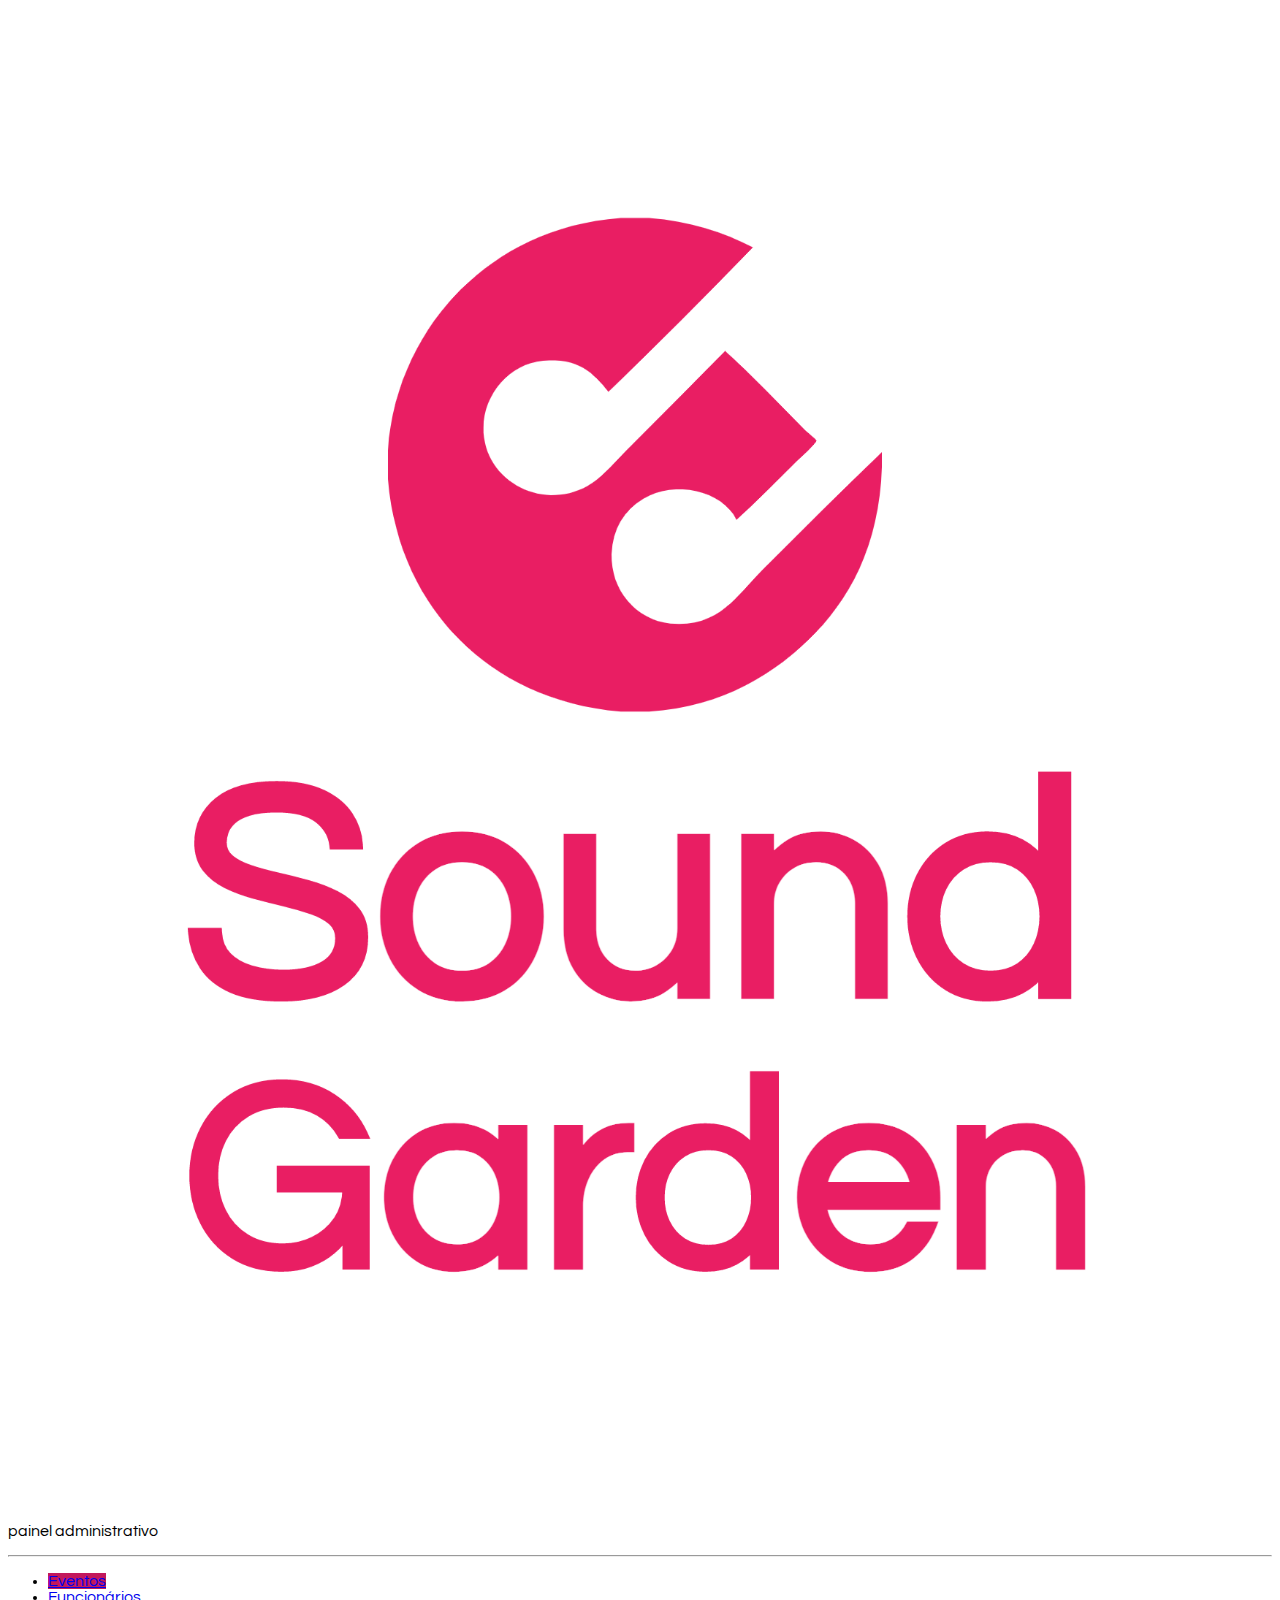
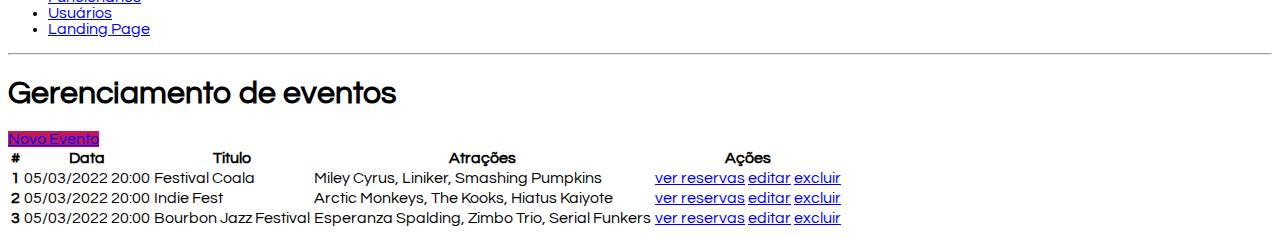
<file: admin.html>
<!DOCTYPE html>
<html lang="pt-br">

<head>
    <meta charset="UTF-8">
    <meta http-equiv="X-UA-Compatible" content="IE=edge">
    <meta name="viewport" content="width=device-width, initial-scale=1.0">
    <title>Sound Garden - Painel Administrativo</title>

    <link href="https://cdn.jsdelivr.net/npm/bootstrap@5.0.2/dist/css/bootstrap.min.css" rel="stylesheet"
        integrity="sha384-EVSTQN3/azprG1Anm3QDgpJLIm9Nao0Yz1ztcQTwFspd3yD65VohhpuuCOmLASjC" crossorigin="anonymous">
    <link rel="stylesheet" href="css/style.css">
</head>

<body>
    <div class="container-fluid">
        <div class="row">
            <aside class="d-flex flex-column flex-shrink-0 p-3 bg-light col-2">

                <a href="/" class="d-flex align-items-center mb-3 mb-md-0 me-md-auto link-dark text-decoration-none">
                    <svg class="bi me-2" width="40" height="32">
                        <use xlink:href="#bootstrap"></use>
                    </svg>
                    <span class="fs-4 px-5">
                        <img src="img/Sound-logo.png" alt="Gama Lounge" class="img-responsive">
                    </span>
                </a>
                <p class="text-center">painel administrativo</p>
                <hr>
                <ul class="nav nav-pills flex-column mb-auto">
                    <li class="nav-item">
                        <a href="#" class="nav-link active" aria-current="page">
                            Eventos
                        </a>
                    </li>

                    <li>
                        <a href="#" class="nav-link link-dark">
                            Funcionários
                        </a>
                    </li>
                    <li>
                        <a href="#" class="nav-link link-dark">
                            Usuários
                        </a>
                    </li>
                    <li>
                        <a href="index.html" class="nav-link link-dark">
                            Landing Page
                        </a>
                    </li>
                </ul>
                <hr>

            </aside>
            <main class="col-9  p-5">
                <div class="my-5">
                    <h1>Gerenciamento de eventos</h1>

                    <a href="cadastro-evento.html" class="btn btn-primary">Novo Evento</a>
                </div>
                <div class="bd-example">
                    <table class="table">
                        <thead>
                            <tr>
                                <th scope="col">#</th>
                                <th scope="col">Data</th>
                                <th scope="col">Titulo</th>
                                <th scope="col">Atrações</th>
                                <th scope="col">Ações</th>
                            </tr>
                        </thead>
                        <tbody>
                            <tr>
                                <th scope="row">1</th>
                                <td>05/03/2022 20:00</td>
                                <td>Festival Coala</td>
                                <td>Miley Cyrus, Liniker, Smashing Pumpkins</td>
                                <td>
                                    <a href="reservas.html" class="btn btn-dark">ver reservas</a>
                                    <a href="editar.html" class="btn btn-secondary">editar</a>
                                    <a href="editar.html" class="btn btn-danger">excluir</a>
                                </td>
                            </tr>
                            <tr>
                                <th scope="row">2</th>
                                <td>05/03/2022 20:00</td>
                                <td>Indie Fest</td>
                                <td>Arctic Monkeys, The Kooks, Hiatus Kaiyote</td>
                                <td>
                                    <a href="reservas.html" class="btn btn-dark">ver reservas</a>
                                    <a href="editar.html" class="btn btn-secondary">editar</a>
                                    <a href="editar.html" class="btn btn-danger">excluir</a>
                                </td>
                            </tr>
                            <tr>
                                <th scope="row">3</th>
                                <td>05/03/2022 20:00</td>
                                <td>Bourbon Jazz Festival</td>
                                <td>Esperanza Spalding, Zimbo Trio, Serial Funkers</td>
                                <td>
                                    <a href="reservas.html" class="btn btn-dark">ver reservas</a>
                                    <a href="editar.html" class="btn btn-secondary">editar</a>
                                    <a href="editar.html" class="btn btn-danger">excluir</a>
                                </td>
                            </tr>
                        </tbody>

                    </table>
                </div>
            </main>
        </div>
    </div>
    <script src="https://cdn.jsdelivr.net/npm/bootstrap@5.0.2/dist/js/bootstrap.bundle.min.js"
        integrity="sha384-MrcW6ZMFYlzcLA8Nl+NtUVF0sA7MsXsP1UyJoMp4YLEuNSfAP+JcXn/tWtIaxVXM" crossorigin="anonymous">
    </script>
</body>

</html>
</file>
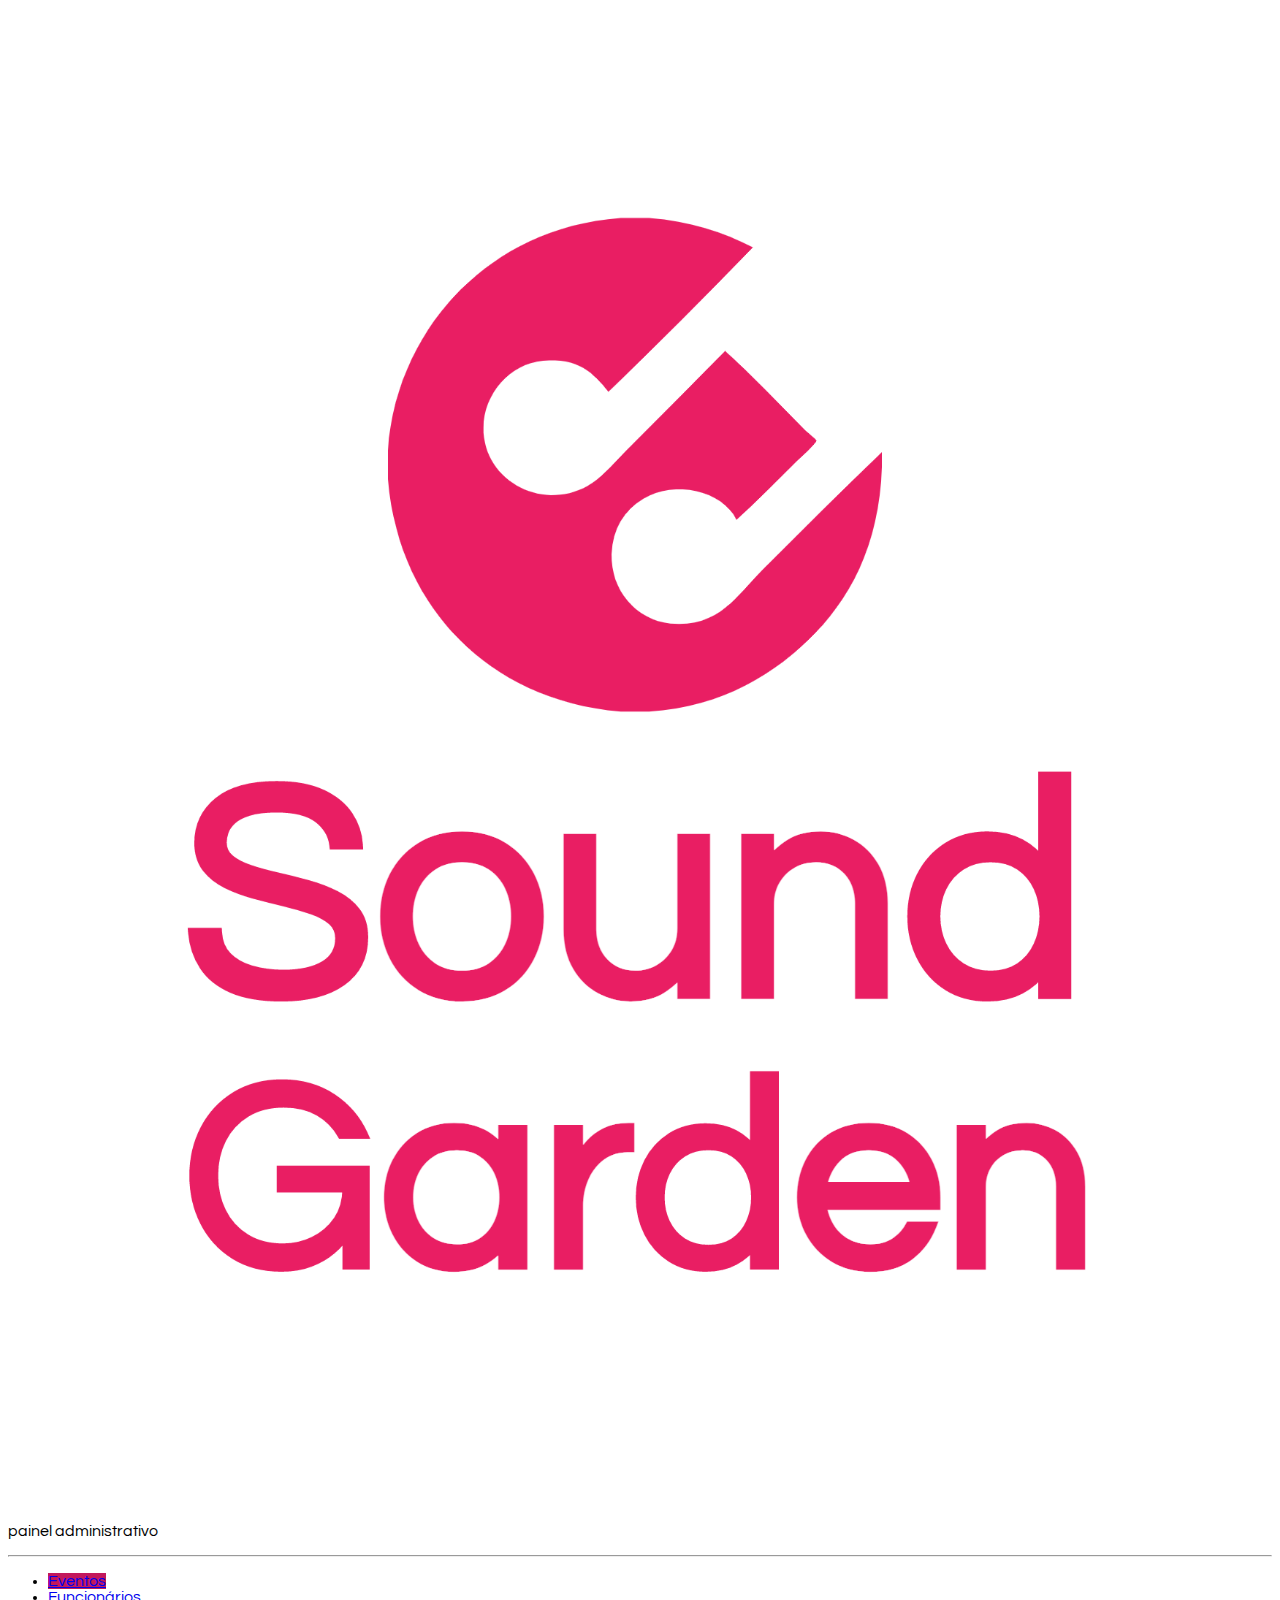
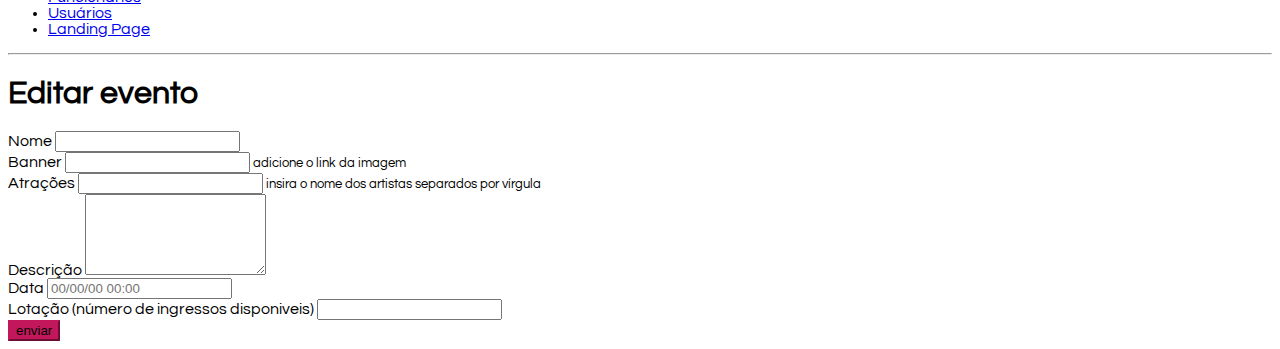
<file: editar-evento.html>
<!DOCTYPE html>
<html lang="pt-br">

<head>
    <meta charset="UTF-8">
    <meta http-equiv="X-UA-Compatible" content="IE=edge">
    <meta name="viewport" content="width=device-width, initial-scale=1.0">
    <title>Sound Garden - Painel Administrativo</title>

    <link href="https://cdn.jsdelivr.net/npm/bootstrap@5.0.2/dist/css/bootstrap.min.css" rel="stylesheet"
        integrity="sha384-EVSTQN3/azprG1Anm3QDgpJLIm9Nao0Yz1ztcQTwFspd3yD65VohhpuuCOmLASjC" crossorigin="anonymous">
    <link rel="stylesheet" href="css/style.css">
</head>

<body>
    <div class="container-fluid">
        <div class="row">
            <aside class="d-flex flex-column flex-shrink-0 p-3 bg-light col-2">

                <a href="/" class="d-flex align-items-center mb-3 mb-md-0 me-md-auto link-dark text-decoration-none">
                    <svg class="bi me-2" width="40" height="32">
                        <use xlink:href="#bootstrap"></use>
                    </svg>
                    <span class="fs-4 px-5">
                        <img src="img/Sound-logo.png" alt="Gama Lounge" class="img-responsive">
                    </span>
                </a>
                <p class="text-center">painel administrativo</p>
                <hr>
                <ul class="nav nav-pills flex-column mb-auto">
                    <li class="nav-item">
                        <a href="#" class="nav-link active" aria-current="page">
                            Eventos
                        </a>
                    </li>

                    <li>
                        <a href="#" class="nav-link link-dark">
                            Funcionários
                        </a>
                    </li>
                    <li>
                        <a href="#" class="nav-link link-dark">
                            Usuários
                        </a>
                    </li>
                    <li>
                        <a href="index.html" class="nav-link link-dark">
                            Landing Page
                        </a>
                    </li>
                </ul>
                <hr>

            </aside>
            <main class="col-9  p-5">
                <div class="my-5">
                    <h1>Editar evento</h1>
                </div>
                <div>
                    <!-- - cadastro de evento (nome, atrações, descrição, horário, data, numero de ingressos) -->
                    <form class="col-6">
                        <div class="mb-3">
                            <label for="nome" class="form-label">Nome</label>
                            <input type="text" class="form-control" id="nome" aria-describedby="nome">
                        </div>
                        <div class="mb-3">
                            <label for="banner" class="form-label">Banner</label>
                            <input type="text" class="form-control" id="banner" aria-describedby="banner">
                            <small>adicione o link da imagem</small>
                        </div>
                        <div class="mb-3">
                            <label for="atracoes" class="form-label">Atrações</label>
                            <input type="text" class="form-control" id="atracoes" aria-describedby="atracoes">
                            <small>insira o nome dos artistas separados por vírgula</small>
                        </div>
                        <div class="mb-3">
                            <label for="descricao" class="form-label">Descrição</label>
                            <textarea name="descricao" id="descricao" class="form-control" rows="5"></textarea>
                        </div>
                        <div class="mb-3">
                            <label for="data" class="form-label">Data</label>
                            <input type="datetime" name="data" id="data" class="form-control"
                                placeholder="00/00/00 00:00">
                        </div>
                        <div class="mb-3">
                            <label for="lotacao" class="form-label">Lotação (número de ingressos disponiveis)</label>
                            <input type="number" class="form-control" id="lotacao" aria-describedby="lotacao">
                        </div>
                        <button type="submit" class="btn btn-primary">enviar</button>
                    </form>
                </div>
            </main>
        </div>
    </div>
    <script src="https://cdn.jsdelivr.net/npm/bootstrap@5.0.2/dist/js/bootstrap.bundle.min.js"
        integrity="sha384-MrcW6ZMFYlzcLA8Nl+NtUVF0sA7MsXsP1UyJoMp4YLEuNSfAP+JcXn/tWtIaxVXM" crossorigin="anonymous">
    </script>
</body>

</html>
</file>
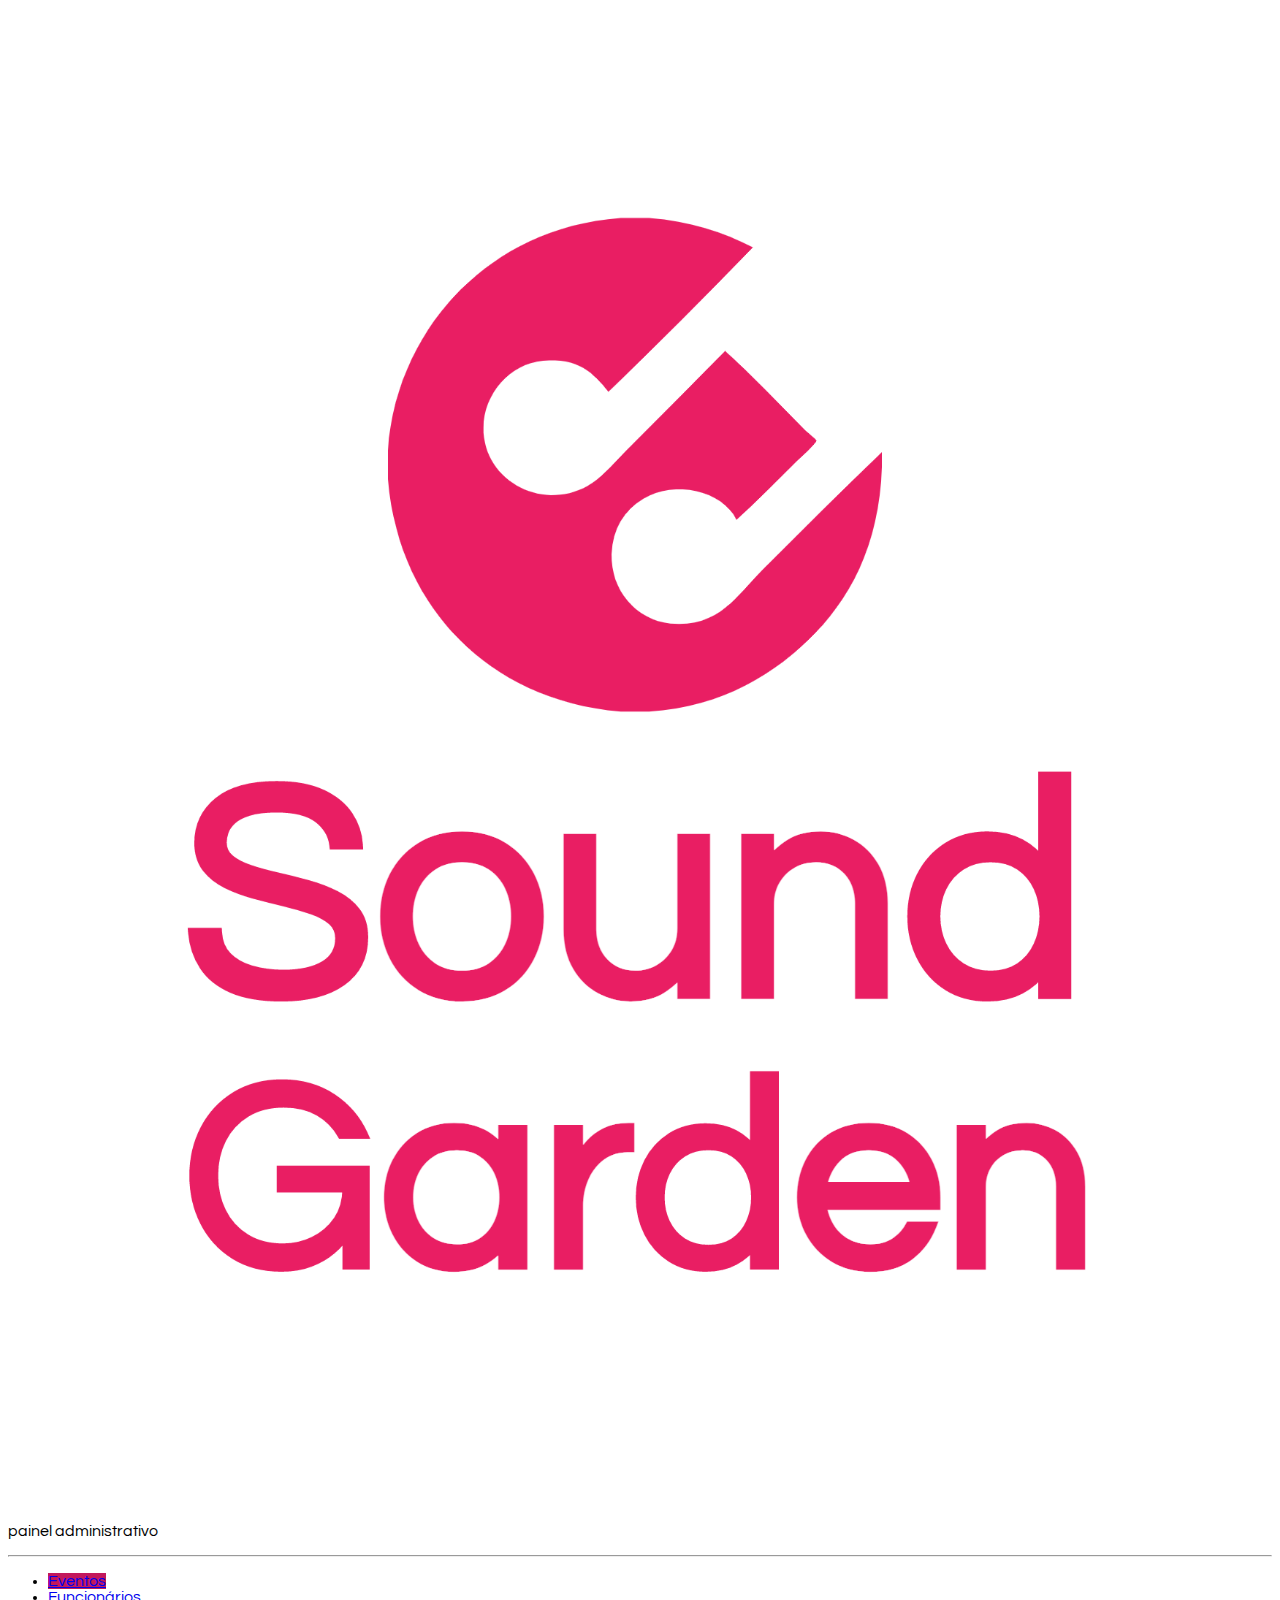
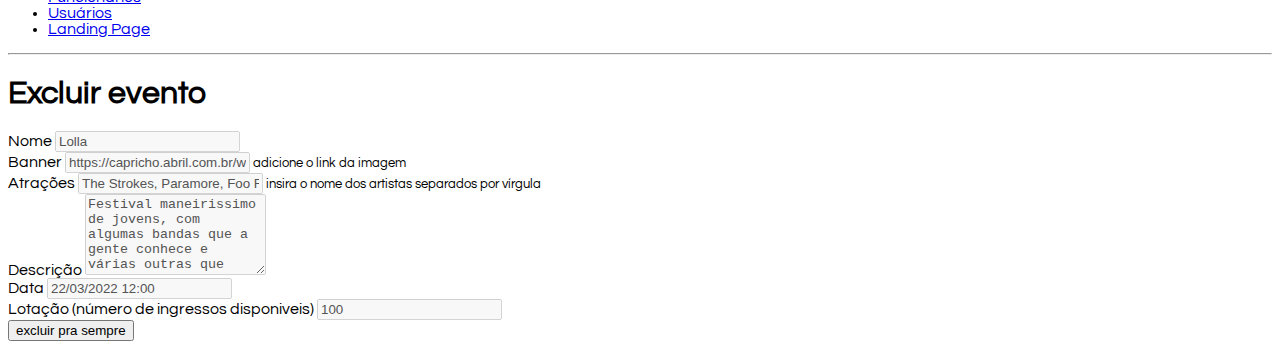
<file: excluir-evento.html>
<!DOCTYPE html>
<html lang="pt-br">

<head>
    <meta charset="UTF-8">
    <meta http-equiv="X-UA-Compatible" content="IE=edge">
    <meta name="viewport" content="width=device-width, initial-scale=1.0">
    <title>Sound Garden - Painel Administrativo</title>

    <link href="https://cdn.jsdelivr.net/npm/bootstrap@5.0.2/dist/css/bootstrap.min.css" rel="stylesheet"
        integrity="sha384-EVSTQN3/azprG1Anm3QDgpJLIm9Nao0Yz1ztcQTwFspd3yD65VohhpuuCOmLASjC" crossorigin="anonymous">
    <link rel="stylesheet" href="css/style.css">
</head>

<body>
    <div class="container-fluid">
        <div class="row">
            <aside class="d-flex flex-column flex-shrink-0 p-3 bg-light col-2">

                <a href="/" class="d-flex align-items-center mb-3 mb-md-0 me-md-auto link-dark text-decoration-none">
                    <svg class="bi me-2" width="40" height="32">
                        <use xlink:href="#bootstrap"></use>
                    </svg>
                    <span class="fs-4 px-5">
                        <img src="img/Sound-logo.png" alt="Gama Lounge" class="img-responsive">
                    </span>
                </a>
                <p class="text-center">painel administrativo</p>
                <hr>
                <ul class="nav nav-pills flex-column mb-auto">
                    <li class="nav-item">
                        <a href="#" class="nav-link active" aria-current="page">
                            Eventos
                        </a>
                    </li>

                    <li>
                        <a href="#" class="nav-link link-dark">
                            Funcionários
                        </a>
                    </li>
                    <li>
                        <a href="#" class="nav-link link-dark">
                            Usuários
                        </a>
                    </li>
                    <li>
                        <a href="index.html" class="nav-link link-dark">
                            Landing Page
                        </a>
                    </li>
                </ul>
                <hr>

            </aside>
            <main class="col-9  p-5">
                <div class="my-5">
                    <h1>Excluir evento</h1>
                </div>
                <div>
                    <!-- - cadastro de evento (nome, atrações, descrição, horário, data, numero de ingressos) -->
                    <form class="col-6">
                        <div class="mb-3">
                            <label for="nome" class="form-label">Nome</label>
                            <input type="text" class="form-control" id="nome" aria-describedby="nome" value="Lolla"
                                disabled>
                        </div>
                        <div class="mb-3">
                            <label for="banner" class="form-label">Banner</label>
                            <input type="text" class="form-control" id="banner" aria-describedby="banner"
                                value="https://capricho.abril.com.br/wp-content/uploads/2021/11/lolla.jpg" disabled>
                            <small>adicione o link da imagem</small>
                        </div>
                        <div class="mb-3">
                            <label for="atracoes" class="form-label">Atrações</label>
                            <input type="text" class="form-control" id="atracoes" aria-describedby="atracoes"
                                value="The Strokes, Paramore, Foo Fighters, Hiatus Kaiyote, Lianne La Havas " disabled>
                            <small>insira o nome dos artistas separados por vírgula</small>
                        </div>
                        <div class="mb-3">
                            <label for="descricao" class="form-label">Descrição</label>
                            <textarea name="descricao" id="descricao" class="form-control" rows="5" disabled>Festival maneirissimo de jovens, com algumas bandas que a gente conhece e várias outras que nunca ouvimos falar! Cervejas com valores abusivos, muito sol e entorpecentes. uhuuuuuu
                            </textarea>
                        </div>
                        <div class="mb-3">
                            <label for="data" class="form-label">Data</label>
                            <input type="datetime" name="data" id="data" class="form-control"
                                placeholder="00/00/00 00:00" value="22/03/2022 12:00" disabled>
                        </div>
                        <div class="mb-3">
                            <label for="lotacao" class="form-label">Lotação (número de ingressos disponiveis)</label>
                            <input type="number" class="form-control" id="lotacao" aria-describedby="lotacao"
                                value="100" disabled>
                        </div>
                        <button type="submit" class="btn btn-danger">excluir pra sempre</button>
                    </form>
                </div>
            </main>
        </div>
    </div>
    <script src="https://cdn.jsdelivr.net/npm/bootstrap@5.0.2/dist/js/bootstrap.bundle.min.js"
        integrity="sha384-MrcW6ZMFYlzcLA8Nl+NtUVF0sA7MsXsP1UyJoMp4YLEuNSfAP+JcXn/tWtIaxVXM" crossorigin="anonymous">
    </script>
</body>

</html>
</file>
<file: css/style.css>
@import url('https://fonts.googleapis.com/css2?family=Questrial&display=swap');
body{
    font-family: 'Questrial', sans-serif;
}

.img-responsive {
    max-width: 100%;
}

header {
    position: relative;
    box-shadow: 0px 5px 4px 0px rgb(63 63 63 / 27%);
    width: 100%;
    background-color: #fff;
}


/* CARROSSEL DE IMAGENS - INÍCIO */

.carrossel {
    overflow: hidden;
    height: 400px;
    width: 100vw;
}

.container {
    display: flex;
    transition: transform 0.5s ease-in-out;
    transform: translateX(0);
}

#img-carrossel {
    object-fit: cover;
    height: 400px;
    width: 100vw;
}

/* CARROSSEL DE IMAGENS - FIM */


aside {
    min-height: 100vh;
}

.nav-pills .nav-link.active, .nav-pills .show>.nav-link {
    background-color: #C2185B;
}

.btn-primary{
    background-color: #C2185B;
    border-color: #C2185B;
}

main.login {
    width: 400px;
}

section.full{
    width: 100%;
    min-height: 80vh;
    padding: 50px 0;
}

article.evento {
    width: 350px;
}

footer nav ul{
    list-style: none;
    display: flex;
}

footer nav ul li  {
    padding: 10px;
}
</file>
